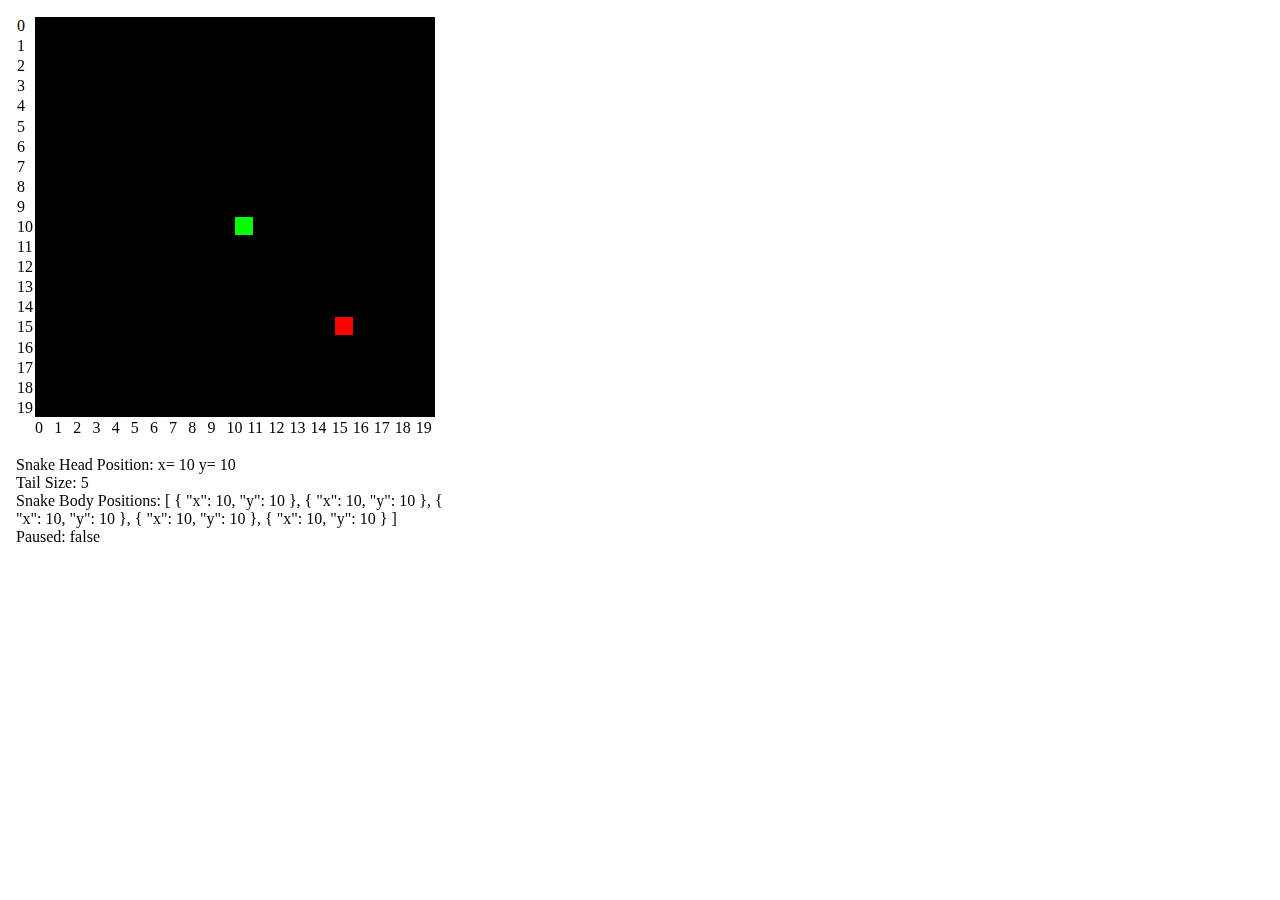
<file: index.html>
<!DOCTYPE html>
<html lang="es">
<head>
    <meta charset="UTF-8">
    <meta name="viewport" content="width=device-width, initial-scale=1.0">
    <title>Juegos de Serpiente</title>
</head>
<body>

    <iframe src="snake.html" frameborder="0" width="450" height="600"></iframe>

</body>
</html>
</file>
